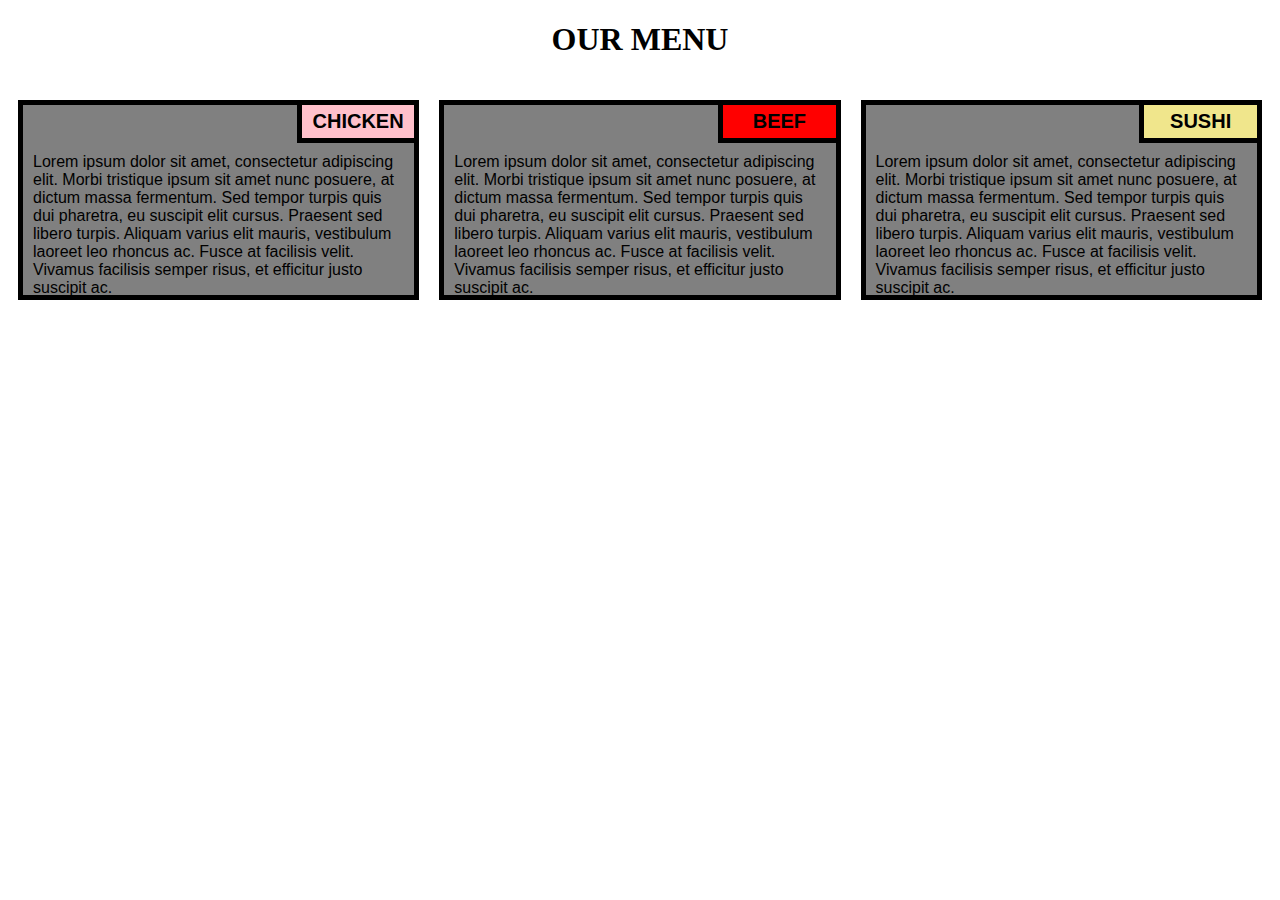
<file: site/index.html>
<!DOCTYPE html>
<html>
<head>
	<meta charset="utf-8">

	<meta name="viewport" content="width=device-width, initial-scale=1">

	<link rel="stylesheet" type="text/css" href="style.css">
	<title>Module_2_Solution</title>
</head>
<body>
<h1>OUR MENU</h1>
<div class="row">
<div class="container col-lg-4 col-md-6 col-sm-12">
	<section>
		<div id="Chicken">CHICKEN</div>
		<p>
			Lorem ipsum dolor sit amet, consectetur adipiscing elit. Morbi tristique ipsum sit amet nunc posuere, at dictum massa fermentum. Sed tempor turpis quis dui pharetra, eu suscipit elit cursus. Praesent sed libero turpis. Aliquam varius elit mauris, vestibulum laoreet leo rhoncus ac. Fusce at facilisis velit. Vivamus facilisis semper risus, et efficitur justo suscipit ac.
		</p></section></div>

<div class="row">
<div class="container col-lg-4 col-md-6 col-sm-12">
	<section>
		<div id="Beef">BEEF</div>
		<p>
			Lorem ipsum dolor sit amet, consectetur adipiscing elit. Morbi tristique ipsum sit amet nunc posuere, at dictum massa fermentum. Sed tempor turpis quis dui pharetra, eu suscipit elit cursus. Praesent sed libero turpis. Aliquam varius elit mauris, vestibulum laoreet leo rhoncus ac. Fusce at facilisis velit. Vivamus facilisis semper risus, et efficitur justo suscipit ac.
		</p></section></div>

		<div class="row">
<div class="container col-lg-4 col-md-12 col-sm-12">
	<section>
		<div id="Sushi">SUSHI</div>
		<p>
			Lorem ipsum dolor sit amet, consectetur adipiscing elit. Morbi tristique ipsum sit amet nunc posuere, at dictum massa fermentum. Sed tempor turpis quis dui pharetra, eu suscipit elit cursus. Praesent sed libero turpis. Aliquam varius elit mauris, vestibulum laoreet leo rhoncus ac. Fusce at facilisis velit. Vivamus facilisis semper risus, et efficitur justo suscipit ac.
		</p></section></div>
</body>
</html>
</file>
<file: site/style.css>
/* Base Styles */

* {
	box-sizing: border-box;
}

h1 {
	font-family: Brushstroke, fantasy;
	color: #000000;
	text-align: center;
}

body {
	
	background-color: white;

}

p {
	padding: 10px;
	margin: 0;
}

.container {
	border: none;
	margin-left: auto;
	margin-right: auto;
	margin-top: 10px;
	margin-bottom: 10px;
	padding: 10px;
}

section {
	border:	5px solid black;
	background-color: gray;
	width: 100%;
	height: 200px;
	font-family: Helvetica;
	color: black;
	position: relative;
	overflow: auto;
}

#Chicken {
	 
	border-left:5px solid;
	border-bottom:5px solid;

	text-align: center;
	width: 30%;
	margin-left: 70%;
	font-family: Georgia,sans-serif;
	font-weight: bold;
	font-size: 125%;
	margin-bottom: 0;
	margin-top: 0;
	padding: 5px;
	background-color: pink;

}

#Beef {
	
	border-left:5px solid;
border-bottom:5px solid;

	text-align: center;
	width: 30%;
	margin-left: 70%;
	font-family: Georgia,sans-serif;
	font-weight: bold;
	font-size: 125%;
	margin-bottom: 0;
	margin-top: 0;
	padding: 5px;
	
	background-color: red;
}

#Sushi {
	
	border-left:5px solid;
    border-bottom:5px solid;
	text-align: center;
	width: 30%;
	margin-left: 70%;
	font-family: Georgia,sans-serif;
	font-weight: bold;
	font-size: 125%;
	margin-bottom: 0;
	margin-top: 0;
	background-color: #F0E68C;
	
	padding: 5px;
}

.row {
	width: 100%;
}

/* Desktop view */

@media (min-width: 992px) {
  .col-lg-1, .col-lg-2, .col-lg-3, .col-lg-4, .col-lg-5, .col-lg-6, .col-lg-7, .col-lg-8, .col-lg-9, .col-lg-10, .col-lg-11, .col-lg-12 {
    float: left;
  }

  .col-lg-1 {
    width: 8.33%;
  }
  .col-lg-2 {
    width: 16.66%;
  }
  .col-lg-3 {
    width: 25%;
  }
  .col-lg-4 {
    width: 33.33%;
  }
  .col-lg-5 {
    width: 41.66%;
  }
  .col-lg-6 {
    width: 50%;
  }
  .col-lg-7 {
    width: 58.33%;
  }
  .col-lg-8 {
    width: 66.66%;
  }
  .col-lg-9 {
    width: 74.99%;
  }
  .col-lg-10 {
    width: 83.33%;
  }
  .col-lg-11 {
    width: 91.66%;
  }
  .col-lg-12 {
    width: 100%;
  }

}

/* Tablet view */

@media (min-width: 768px) and (max-width: 991px) {
  .col-md-1, .col-md-2, .col-md-3, .col-md-4, .col-md-5, .col-md-6, .col-md-7, .col-md-8, .col-md-9, .col-md-10, .col-md-11, .col-md-12 {
    float: left;
  }

  .col-md-1 {
    width: 8.33%;
  }
  .col-md-2 {
    width: 16.66%;
  }
  .col-md-3 {
    width: 25%;
  }
  .col-md-4 {
    width: 33.33%;
  }
  .col-md-5 {
    width: 41.66%;
  }
  .col-md-6 {
    width: 50%;
  }
  .col-md-7 {
    width: 58.33%;
  }
  .col-md-8 {
    width: 66.66%;
  }
  .col-md-9 {
    width: 74.99%;
  }
  .col-md-10 {
    width: 83.33%;
  }
  .col-md-11 {
    width: 91.66%;
  }
  .col-md-12 {
    width: 100%;
  }
}

/* Mobile view */

@media (max-width: 768px) {
  .col-sm-1, .col-sm-2, .col-sm-3, .col-sm-4, .col-sm-5, .col-sm-6, .col-sm-7, .col-sm-8, .col-sm-9, .col-sm-10, .col-sm-11, .col-sm-12 {
 	float: left;
  }

  .col-sm-1 {
    width: 8.33%;
  }
  .col-sm-2 {
    width: 16.66%;
  }
  .col-sm-3 {
    width: 25%;
  }
  .col-sm-4 {
    width: 33.33%;
  }
  .col-sm-5 {
    width: 41.66%;
  }
  .col-sm-6 {
    width: 50%;
  }
  .col-sm-7 {
    width: 58.33%;
  }
  .col-sm-8 {
    width: 66.66%;
  }
  .col-sm-9 {
    width: 74.99%;
  }
  .col-sm-10 {
    width: 83.33%;
  }
  .col-sm-11 {
    width: 91.66%;
  }
  .col-sm-12 {
    width: 100%;
  }
}
</file>
